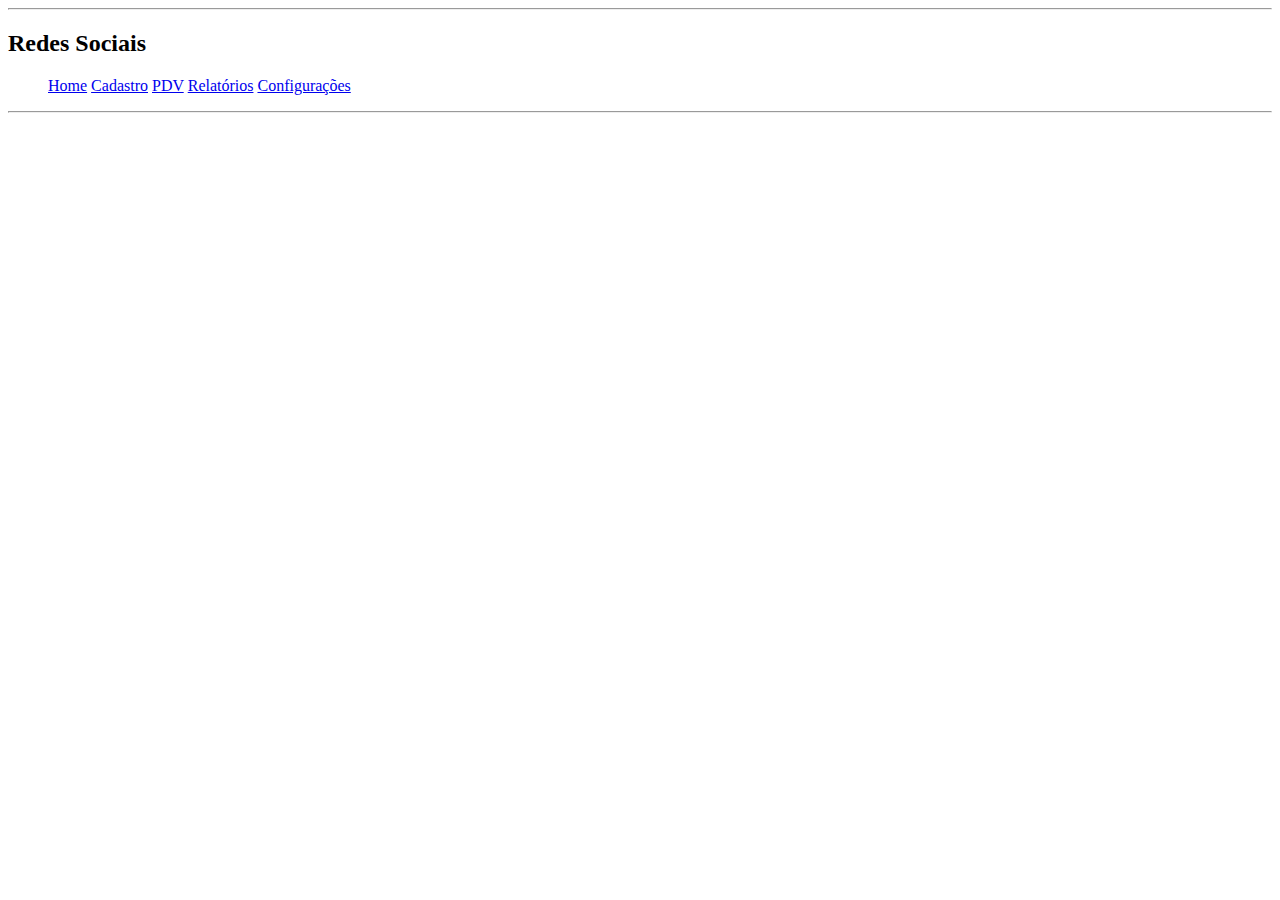
<file: fortes.html>
<!DOCTYPE html>
<html lang="en">

<head>
    <meta charset="UTF-8">
    <meta http-equiv="X-UA-Compatible" content="IE=edge">
    <meta name="viewport" content="width=device-width, initial-scale=1.0">
    <title>Document</title>
</head>

<body>
    <hr>
    <h2 id="contatos">Redes Sociais</h2>
    <div class="container" id="container">
        <ul id="lista">
            <a href="https://google.com" width="48px" alt="home">Home</a>
            <a href="https://google.com" width="48px" alt="cadastro">Cadastro</a>
            <a href="https://google.com" width="48px" alt="pdv">PDV</a>
            <a href="https://google.com" width="48px" alt="relatorios">Relatórios</a>
            <a href="https://google.com" width="48px" alt="config">Configurações</a>
        </ul>
    </div>
    <hr>
</body>

</html>
</file>
